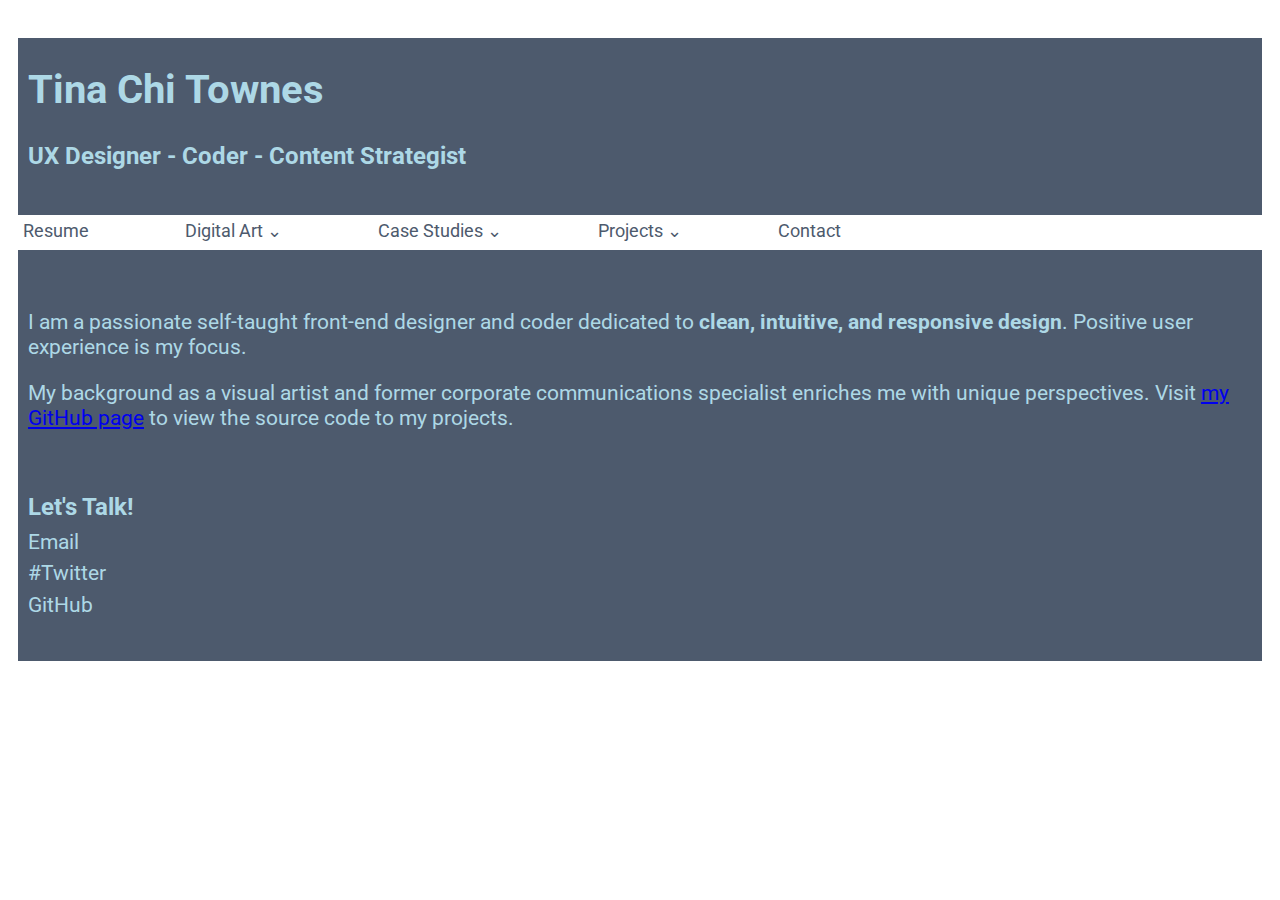
<file: testIndex.html>
<!--https://codepen.io/TCTgithub/pen/YVGORg?editors=1100-->

<!DOCTYPE html>

<html>

<head>
  <meta charset="UTF-8">
  <title>Tina Chi Townes</title>
  <meta name="viewport" content="width=device-width, initial-scale=1">
  <!-- Hide this line for IE (needed for Firefox and others) -->
  <![if !IE]>
  <link rel="icon" href="leaf.ico" type="image/x-icon" />
  <![endif]>
  <!-- This is needed for IE -->
  <link rel="shortcut icon" href="http://yourwebsite/images/favicon.ico" type="image/ico" />
  <link href="https://fonts.googleapis.com/css?family=Roboto:400" rel="stylesheet"/>
  <link href="testStyle.css" rel="stylesheet" type="text/css"/>


</head>

<body>
  <article>
    <h1>Tina Chi Townes</h1>
    <h3>UX Designer - Coder - Content Strategist</h3>
       <ul id="navbar" data-role="listview" class="left">
         <li><a href="#aboutMe" title="resume">Resume</a></li>
         <li><a href="#" title="digitalArt">Digital Art &#8964</a>
          <ul> 
            <li><a href="table.html" target="_blank">Sample 1</a></li>
            <li><a href="images/table_800.jpg" target="_blank">Sample 2</a></li>
            <li><a href="#" target="_blank">Sample 3</a></li>
            <li><a href="#" target="_blank">Sample 4</a></li>
            <li><a href="#" target="_blank">Sample 5</a></li>
          </ul>
         <li><a href="#" title="caseStudies">Case Studies &#8964</a>  
          <ul>
            <li><a href="#" target="_blank">P.Tracker App</a></li>
            <li><a href="#" target="_blank">Nonprofit Site</a></li>
          </ul>
          <li><a href="#" title="Projects">Projects &#8964</a>  
          <ul>
            <li><a href="#" target="_blank">Walking Tour Boston App</a></li>
            <li><a href="#" target="_blank">Dancing Bee Game</a></li>
            <li><a href="#" target="_blank">Graduate Student Bio Page</a></li>
            <li><a href="#" target="_blank">E Commerce Site</a></li>
          </ul>
         <li><a href="#contact" title="Contact">Contact</a>
        </ul>

      <p id="aboutMe">I am a passionate self-taught front-end designer and coder dedicated to <strong>clean, intuitive, and responsive design</strong>. Positive user experience is my focus.</p> 
      <p>My background as a visual artist and former corporate communications specialist enriches me with unique perspectives. Visit <a href="https://github.com/tinatownes">my GitHub page</a> to view the source code to my projects.</p>
    <footer> 
    <h3 id="contact">Let's Talk!</h3>
       <p>Email</p>
       <p>#Twitter</p>
       <p>GitHub</p>
    </footer>

  </article>
  </div>
  </div>
</body>
</html>
</file>
<file: testStyle.css>
@charset "UTF-8";

body{
        font-family: 'Roboto', sans-serif;
        font-size:1.3rem;
        line-height:1.2;
        background-color:#ffffff;
        padding:10px;
    }

li{
        font-size:1.2rem;
    }

h1 {
        font-size:2.5rem;
        font-family: 'Roboto', sans-serif;
    }

/*MOBILE*/
@media (max-width:959px){

    body{
        line-height:1.2;
    }

    p{
        font-size:.85em;
    }

    h1{
        font-size:1.5rem;
        line-height:.5;
    }

    h3{
        font-size:1.2rem;
    }

    p, h1, h2, h3{
        padding-left:6px;
    }

    article{
        background-color:#313a47;
        color:#d8e7ff;
        padding-top:5px;
        padding-bottom:5px;
        width:100%;
    }
    
    a{
        font-size:1.5rem;
        text-decoration:none;
    }
    
    #navbar{
        list-style:none;
        margin-left:5px;
        float:left;
        width:100%;
        background-color:#ffffff;
    }
    
    #navbar li{
        position:relative;
        width:100%;
        margin-left:-40px;
    }
    
    #navbar a{
        font-size:1.1rem;
        display:block;
        width:96%;
        margin-left:-5px;
        padding:6px;
        color:#000000;
        background:#ffffff;
        text-decoration:none;
        border-bottom:thin solid black;
    }
    
    #navbar a:click{
        text-decoration:none;
    }
    
    /* alter submenus in mobile devices */

    #navbar ul{
        display:none;
    }

    #navbar ul li{
        float:none;
        margin-left:-30px;
    }

    #navbar ul a{
        white-space:nowrap;
    }

    #navbar li:click ul{
        display:block;
        list-style:none;
        position:absolute;
        z-index:1;
        width:100%;
    }

    #navbar li:click a{
        text-decoration:none;
        background-color:#e5e8e7;
    }

    #navbar li:click ul a{
        text-decoration:none;
        margin-left:-15px;
    }
    
    #navbar li:click ul li a:click{
        background-color:#ffd859;
    }
}	

/*LARGER SCREEN*/	
@media (min-width:960px){

    p, h1, h2, h3{
        padding-left:10px;
    }

    article{
        width:100%;
        background-color:#4d5a6d;
        color:#add8e6; 
        padding-top:1px;
        padding-bottom:30px;
        margin-top:20px;
    }

    footer{
        padding-top:25px;
        line-height:.5;
    }

    #navbar{
        list-style:none;
        margin-bottom:60px;
        margin-left:-55px;
        float:left;
        width:100%;
        padding:3px 53px 5px 12px;
        background-color:#ffffff;
    }

    #navbar li{
        font-size:1.1rem;
        float:left;
        margin-right:45px;
        margin-left:45px;
        position:relative;
    }

    #navbar a{
        display:block;
        padding:3px;
        background-color:#ffffff;
        color:#4d5a6d;
        text-decoration:none;
    }

    #navbar a:hover{
        text-decoration:none;
    }

    #navbar ul{
        display:none;
    }

    #navbar ul li{
        padding-top:5px;
        float:none;
        margin-left:-25px;
    }

    #navbar ul a{
        white-space:nowrap;
    }

    #navbar li:hover ul{
        display:block;
        list-style:none;
        position:absolute;
    }

    #navbar li:hover a{
        text-decoration:none;
        background-color:#e5e8e7;
        padding:3px;
    }

    #navbar li:hover ul a{
        text-decoration:none;
        margin-left:-15px;
        padding:3px 15px 3px 5px;
    }
    
    #navbar li:hover ul li a:hover{
        background-color:#ffd859;
    }
}
</file>
